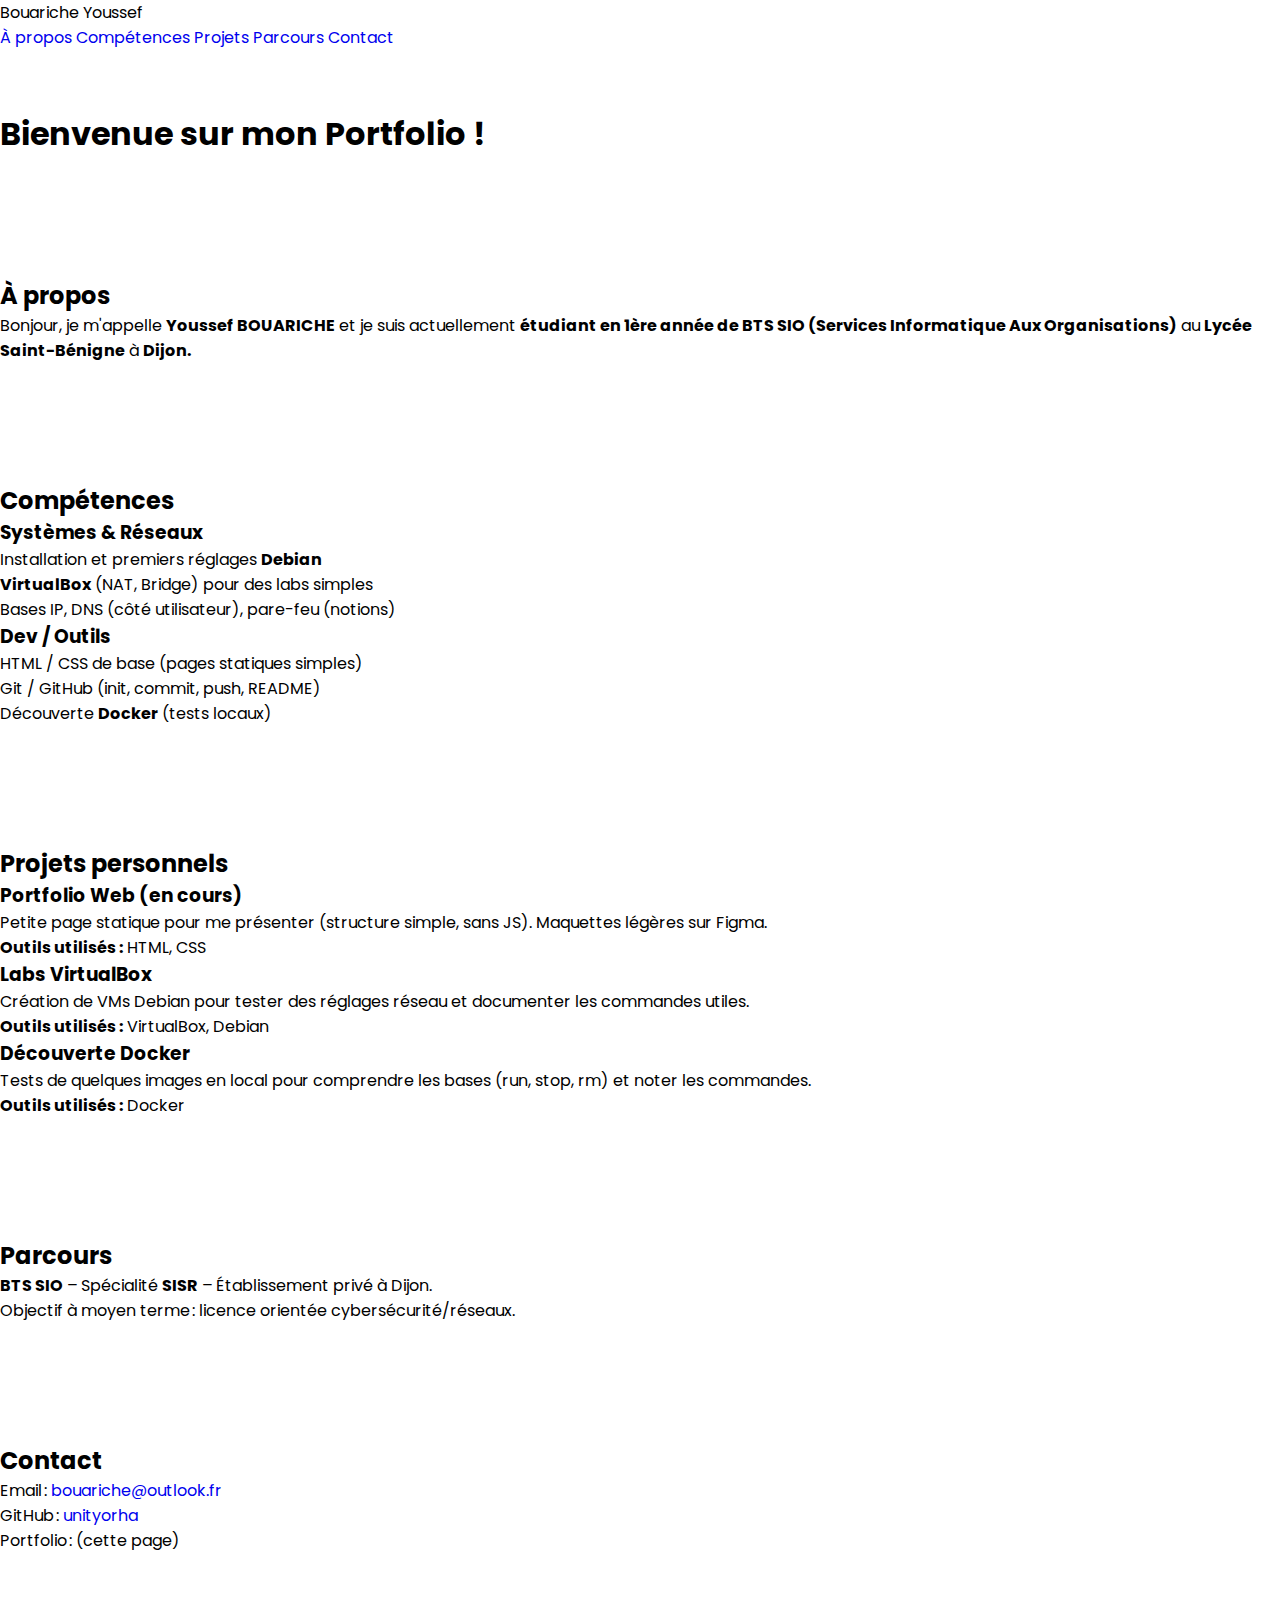
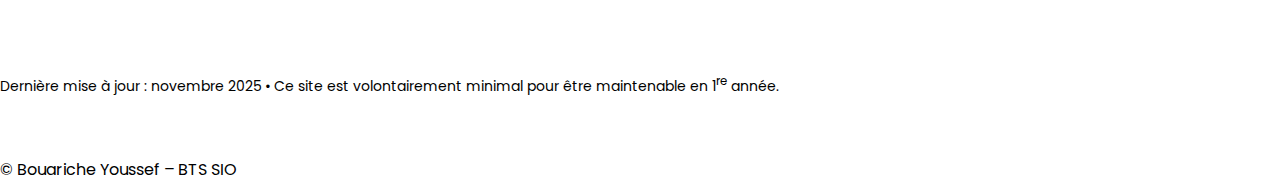
<file: accueil.html>
<!doctype html>
<html lang="fr">
<head>
  <meta charset="utf-8" />
  <meta name="viewport" content="width=device-width, initial-scale=1" />
  <title>Portfolio – Bouariche Youssef | BTS SIO (simple)</title>
  <link rel="stylesheet" href="style.css">
</head>
<body>
  <header>
    <div class="container topbar">
      <div class="name">Bouariche Youssef</div>
      <nav>
        <a href="#apropos">À propos</a>
        <a href="#competences">Compétences</a>
        <a href="#projets">Projets</a>
        <a href="#parcours">Parcours</a>
        <a href="#contact">Contact</a>
      </nav>
    </div>
  </header>

  <main class="container">
    <section class="hero">
      <h1>Bienvenue sur mon Portfolio !</h1>
      <p class="subtitle"></p>
    </section>
    <hr>

    <section id="apropos">
      <h2>À propos</h2>
      <div class="card">
        <p>Bonjour, je m'appelle <strong>Youssef BOUARICHE</strong> et je suis actuellement <strong>étudiant en 1ère année de BTS SIO (Services Informatique Aux Organisations)</strong> au <strong>Lycée Saint-Bénigne</strong> à <strong>Dijon.</strong></p>
      </div> 
    </section>

    <section id="competences">
      <h2>Compétences</h2>
      <div class="row row-2">
        <div class="card">
          <h3>Systèmes & Réseaux</h3>
          <ul>
            <li>Installation et premiers réglages <strong>Debian</strong></li>
            <li><strong>VirtualBox</strong> (NAT, Bridge) pour des labs simples</li>
            <li>Bases IP, DNS (côté utilisateur), pare-feu (notions)</li>
          </ul>
        </div>
        <div class="card">
          <h3>Dev / Outils</h3>
          <ul>
            <li>HTML / CSS de base (pages statiques simples)</li>
            <li>Git / GitHub (init, commit, push, README)</li>
            <li>Découverte <strong>Docker</strong> (tests locaux)</li>
          </ul>
        </div>
      </div>
    </section>

    <section id="projets">
      <h2>Projets personnels</h2>
      <div class="row">
        <div class="card">
          <h3>Portfolio Web (en cours)</h3>
          <p>Petite page statique pour me présenter (structure simple, sans JS). Maquettes légères sur Figma.</p>
          <p><strong>Outils utilisés :</strong> HTML, CSS</p>
        </div>
        <div class="card">
          <h3>Labs VirtualBox</h3>
          <p>Création de VMs Debian pour tester des réglages réseau et documenter les commandes utiles.</p>
          <p><strong>Outils utilisés :</strong> VirtualBox, Debian</p>
        </div>
        <div class="card">
          <h3>Découverte Docker</h3>
          <p>Tests de quelques images en local pour comprendre les bases (run, stop, rm) et noter les commandes.</p>
          <p><strong>Outils utilisés :</strong> Docker</p>
        </div>
      </div>
    </section>

    <section id="parcours">
      <h2>Parcours</h2>
      <div class="card">
        <p><strong>BTS SIO</strong> – Spécialité <strong>SISR</strong> – Établissement privé à Dijon.</p>
        <p>Objectif à moyen terme : licence orientée cybersécurité/réseaux.</p>
      </div>
    </section>

    <section id="contact">
      <h2>Contact</h2>
      <div class="card">
        <p>Email : <a href="mailto:prenom.nom@example.com">bouariche@outlook.fr</a></p>
        <p>GitHub : <a href="https://github.com/unityorha">unityorha</a></p>
        <p>Portfolio : (cette page)</p>
      </div>
    </section>

    <hr>
    <section>
      <p style="color:var(--muted); font-size:14px;">Dernière mise à jour : novembre 2025 • Ce site est volontairement minimal pour être maintenable en 1<sup>re</sup> année.</p>
    </section>
  </main>

  <footer>
    <div class="container">© Bouariche Youssef – BTS SIO</div>
  </footer>
</body>
</html>
</file>
<file: style.css>
@import url('https://fonts.googleapis.com/css2?family=Poppins:wght@300;400;500;600;700;800;900&display=swap');

* {
    margin: 0;
    padding: 0;
    box-sizing: border-box;
    text-decoration: none;
    border: none;
    outline: none;
    scroll-behavior: smooth;
    font-family: 'Poppins', sans-serif;
}

:root {
    --bg-color: #fff;     
    --snd--bg-color: #F3EEFF;
    --text-color: #000000;
    --main-color: #6A52D8;  
}

html {
    font-size: 62.5%;
    overflow-x: hidden;
}

body {
    background: var(--bg-color);
    color: var(--text-color);
    font-size: 1.6rem; 
}

a, .nav-link,.btn-custom {
    text-decoration: none !important;
}

section {
    padding: 6rem 0;
    width: 100%;
    scroll-margin-top: 8rem;
}

/*  HEADER  */
.header {
    background: var(--main-color);
    backdrop-filter: blur(10px);
    padding: 1rem 5%;
    transition: all 0.5s ease;
}

.logo {
    font-size: 3rem !important;
    color: var(--bg-color) !important;
    font-weight: 700;
    cursor: pointer;
    transition: 0.3s ease;
}
.logo:hover { transform: scale(1.05); }

.navbar-nav .nav-link {
    font-size: 1.9rem;
    color: var(--bg-color);
    margin-left: 3rem;
    font-weight: 700;
    transition: 0.3s ease;
}
.navbar-nav .nav-link:hover, 
.navbar-nav .nav-link.active {
    color: var(--text-color);
}

.navbar-toggler { border: none; outline: none; box-shadow: none !important; }

#menu-icon {
    font-size: 3.6rem;
    color: var(--bg-color);
    cursor: pointer;
    transition: transform 0.4s ease, color 0.3s ease; 
}
#menu-icon.bx-x { transform: rotate(180deg); color: var(--bg-color); }


/* PARTIE ACCUEIL */
.accueil {
    min-height: 100vh;
}

.accueil-img img {
    width: 25vw;
    border-radius: 50%;
    box-shadow: 0 0 25px var(--main-color);
    cursor: pointer;
    animation: floatImage 4s ease-in-out infinite;
    transition: 0.4s ease;
}
.accueil-img img:hover {
    box-shadow: 0 0 25px var(--main-color), 0 0 35px var(--main-color), 0 0 45px var(--main-color);
}
@keyframes floatImage {
    0% { transform: translateY(0); }
    50% { transform: translateY(-2.4rem); }
    100% { transform: translateY(0); }
}

.accueil-contenu h3 {
    font-size: 3.2rem;
    font-weight: 700;
}
.accueil-contenu h3:nth-of-type(2) { margin-bottom: 2rem; }
.accueil-contenu h1 {
    font-size: 5.6rem;
    font-weight: 700;
    line-height: 1.3;
}
.accueil-contenu p { font-size: 1.6rem; }
span { color: var(--main-color); }

/* Réseaux sociaux */
.social a {
    display: inline-flex; justify-content: center; align-items: center;
    width: 42px; height: 42px;
    background: transparent;
    border: 0.2rem solid var(--main-color);
    border-radius: 50%;
    font-size: 2rem; color: var(--main-color);
    margin: 3rem 1.5rem 3rem 0;
    transition: 0.3s ease;
}
.social a:hover {
    transform: scale(1.2) translateY(-10px);
    background-color: var(--main-color);
    color: var(--bg-color);
    box-shadow: 0 0 25px var(--main-color);
}

/* Boutons */
.btn-custom {
    display: inline-block;
    padding: 1rem 2.8rem;
    background: var(--main-color);
    border-radius: 4rem;
    box-shadow: none;
    font-size: 1.6rem;
    color: var(--bg-color);
    letter-spacing: 0.1rem;
    font-weight: 600;
    transition: 0.3s ease;
}
.btn-custom:hover {
    box-shadow: 0 0 1.6rem var(--main-color);
    color: var(--bg-color);
}


/*  PARTIE PRESENTATION BTS */
.presentation {
    background: var(--snd--bg-color); 
}
.description-bts { font-size: 1.6rem; line-height: 1.8; }

.bts-box {
    background: var(--bg-color);
    border: 2px solid var(--main-color);
    border-radius: 2rem;
    padding: 3rem 2rem;
    text-align: center;
    transition: 0.4s ease;
    height: 100%;
    box-shadow: 0 0 10px rgba(0,0,0,0.05);
}
.bts-box:hover {
    transform: translateY(-10px);
    box-shadow: 0 0 25px var(--main-color);
    background: var(--snd--bg-color);
}
.icon-box i { font-size: 5rem; color: var(--main-color); margin-bottom: 1rem; }
.bts-box h3 { font-size: 2.6rem; margin-bottom: 0.5rem; }
.bts-box h4 { font-size: 1.8rem; margin-top: 2rem; text-align: left; padding-left: 2rem; color: var(--main-color); }
.bts-box ul { list-style: none; text-align: left; padding-left: 2rem; }
.bts-box ul li { font-size: 1.5rem; margin-bottom: 0.8rem; display: flex; align-items: center; }
.bts-box ul li i { color: var(--main-color); font-size: 2rem; margin-right: 0.5rem; }


/* PARTIE A PROPOS */
.apropos {
    background: var(--bg-color); 
}

.apropos-img img {
    width: 25vw;
    border: 2px solid var(--main-color);
    border-radius: 50%;
    box-shadow: 0 0 25px var(--main-color);
    cursor: pointer;
    transition: 0.4s ease;
}
.apropos-img img:hover {
    box-shadow: 0 0 25px var(--main-color), 0 0 35px var(--main-color), 0 0 45px var(--main-color);
}
.entete { font-size: 6rem; text-align: left; }
.apropos-contenu h2 { line-height: 1.2; }
.apropos-contenu h3 { font-size: 2.6rem; }
.apropos-contenu p { font-size: 1.6rem; margin: 2rem 0 3rem; }


/* PARCOURS */
.parcours {
    background: var(--snd--bg-color); /* VIOLET */
}

.parcours-title {
    font-size: 2.6rem;
    color: var(--main-color);
    margin-bottom: 2rem;
    display: flex; align-items: center; gap: 1rem;
}
.parcours-title i { font-size: 3rem; }

/* timeline du parcours */
.timeline-box {
    border-left: 3px solid var(--main-color);
    margin-left: 1rem; padding-left: 2rem;
}
.timeline-item { position: relative; margin-bottom: 3rem; }

.circle-dot {
    position: absolute;
    left: -2.9rem; top: 0.5rem;
    height: 1.5rem; width: 1.5rem;
    background-color: var(--main-color);
    border-radius: 50%;
    border: 2px solid var(--bg-color);
    box-shadow: 0 0 10px var(--main-color);
}

.timeline-date {
    font-size: 1.4rem; color: var(--main-color);
    font-weight: 600; margin-bottom: 0.5rem;
    background: var(--bg-color); 
    display: inline-block; padding: 0.2rem 1rem; border-radius: 1rem;
}

.timeline-title { font-size: 1.8rem; font-weight: 700; margin-bottom: 0.5rem; color: var(--text-color); }
.timeline-text { font-size: 1.5rem; color: var(--text-color); line-height: 1.4; opacity: 0.8; }
.timeline-item:hover .circle-dot { transform: scale(1.3); transition: .3s; }


/* partie compétences */
.competences {
    background: var(--bg-color); /* BLANC */
}

/* grille des compétences */

.skill-card {
    background: var(--bg-color);
    padding: 3rem 2rem;
    border-radius: 2rem;
    text-align: center; 
    transition: 0.4s ease;
    height: 100%; 
    border: 1px solid transparent; 
}

.skill-card:hover {
    transform: translateY(-10px);
    box-shadow: 0 0 25px rgba(106, 82, 216, 0.15);
    border-color: var(--main-color);
}

/* Le cercle de l'icône */
.skill-icon {
    width: 80px;
    height: 80px;
    background: var(--main-color);
    border-radius: 50%;
    display: inline-flex; 
    align-items: center;
    justify-content: center;
    margin-bottom: 2rem;
    box-shadow: 0 0 10px var(--main-color); 
    transition: 0.4s ease;
}

.skill-card:hover .skill-icon {
    background: var(--bg-color); 
    color: var(--main-color);
    border: 2px solid var(--main-color);
    box-shadow: none;
}


.skill-icon i {
    font-size: 4rem;
    color: var(--bg-color);
    transition: 0.4s ease;
}

.skill-card:hover .skill-icon i {
    color: var(--main-color); 
}

/* Titre de la compétence */
.skill-card h3 {
    font-size: 2rem;
    font-weight: 600;
    margin-bottom: 1rem;
    color: var(--text-color);
}

/* Description */
.skill-card p {
    font-size: 1.5rem;
    color: #666; /* Gris foncé pour le texte descriptif */
    line-height: 1.6;
}

/* le pop-up en savoir plus */
.custom-modal-style {
    background-color: var(--snd--bg-color);
    border: 2px solid var(--main-color);
    border-radius: 2rem;
    box-shadow: 0 0 25px var(--main-color);
    color: var(--text-color);
}
.modal-header { border-bottom: 1px solid rgba(106, 82, 216, 0.2); padding: 1.5rem 2rem; }
.entete-modal { font-size: 2.8rem; font-weight: 700; }
.entete-modal span { color: var(--main-color); }
.modal-body { padding: 2rem; }

/* Sous-titres */
.modal-subtitle {
    font-size: 2rem; font-weight: 600;
    margin-bottom: 1.5rem; display: flex; align-items: center;
    border-bottom: 1px solid rgba(0,0,0,0.05); padding-bottom: 0.5rem;
}
.qualites-title { color: #28a745; }
.qualites-title i { margin-right: 1rem; color: #28a745; font-size: 2.4rem; }
.defauts-title { color: #dc3545; }
.defauts-title i { margin-right: 1rem; color: #dc3545; font-size: 2.4rem; }
.passions-title { color: var(--main-color); margin-top: 1rem; }
.passions-title i { margin-right: 1rem; color: var(--main-color); font-size: 2.4rem; }

/* Listes */
.modal-list li { font-size: 1.5rem; margin-bottom: 1rem; display: flex; align-items: flex-start; }
.modal-list i { font-size: 1.8rem; margin-right: 1rem; margin-top: 0.2rem; flex-shrink: 0; }
.modal-list .bx-check { color: #28a745; }
.modal-list .bx-x { color: #dc3545; }
.modal-list strong { margin-right: 0.5rem; }

/* Grille Passions */
.passions-grid { display: flex; flex-wrap: wrap; gap: 1rem; }
.passion-item {
    background: var(--bg-color);
    border: 1px solid var(--main-color);
    border-radius: 1rem;
    padding: 0.8rem 1.5rem;
    display: flex; align-items: center;
    font-size: 1.4rem; font-weight: 500; transition: 0.3s;
}
.passion-item i { font-size: 1.8rem; color: var(--main-color); margin-right: 0.8rem; }
.passion-item:hover {
    background: var(--main-color);
    color: var(--snd--bg-color);
    transform: translateY(-3px);
    box-shadow: 0 5px 10px rgba(106, 82, 216, 0.3);
}
.passion-item:hover i, .passion-item:hover span { color: var(--snd--bg-color); }

.modal-footer { border-top: none; padding: 1.5rem; }
.btn-close { opacity: 1; }


/*  RESPONSIVE  */
@media (max-width: 991px) {
    .accueil-img img, .apropos-img img { width: 55vw; margin-top: 2rem; }
    .header { padding: 1rem 3%; }
    .navbar-collapse { background: var(--main-color); padding: 1rem; border-radius: 0 0 1rem 1rem; }
    .navbar-nav .nav-link { margin-left: 0; margin-bottom: 1rem; display: block; text-align: center; }
    .accueil-contenu, .apropos-contenu { text-align: center; margin-left: 0; margin-top: 2rem; padding: 0; }
    .apropos-contenu h2 { text-align: center; }
    .entete { text-align: center; font-size: 4.5rem; }
    .parcours-title { justify-content: center; } 
}

@media (max-width: 450px) {
    html { font-size: 55%; }
    .accueil-contenu h1 { font-size: 4rem; }
    .accueil-img img, .apropos-img img { width: 80vw; }
}

@media (min-width: 992px) and (max-width: 1188px) {
    .navbar-nav .nav-link { font-size: 1.4rem; margin-left: 1.5rem; }
    .logo { font-size: 2.4rem !important; }
}
</file>
